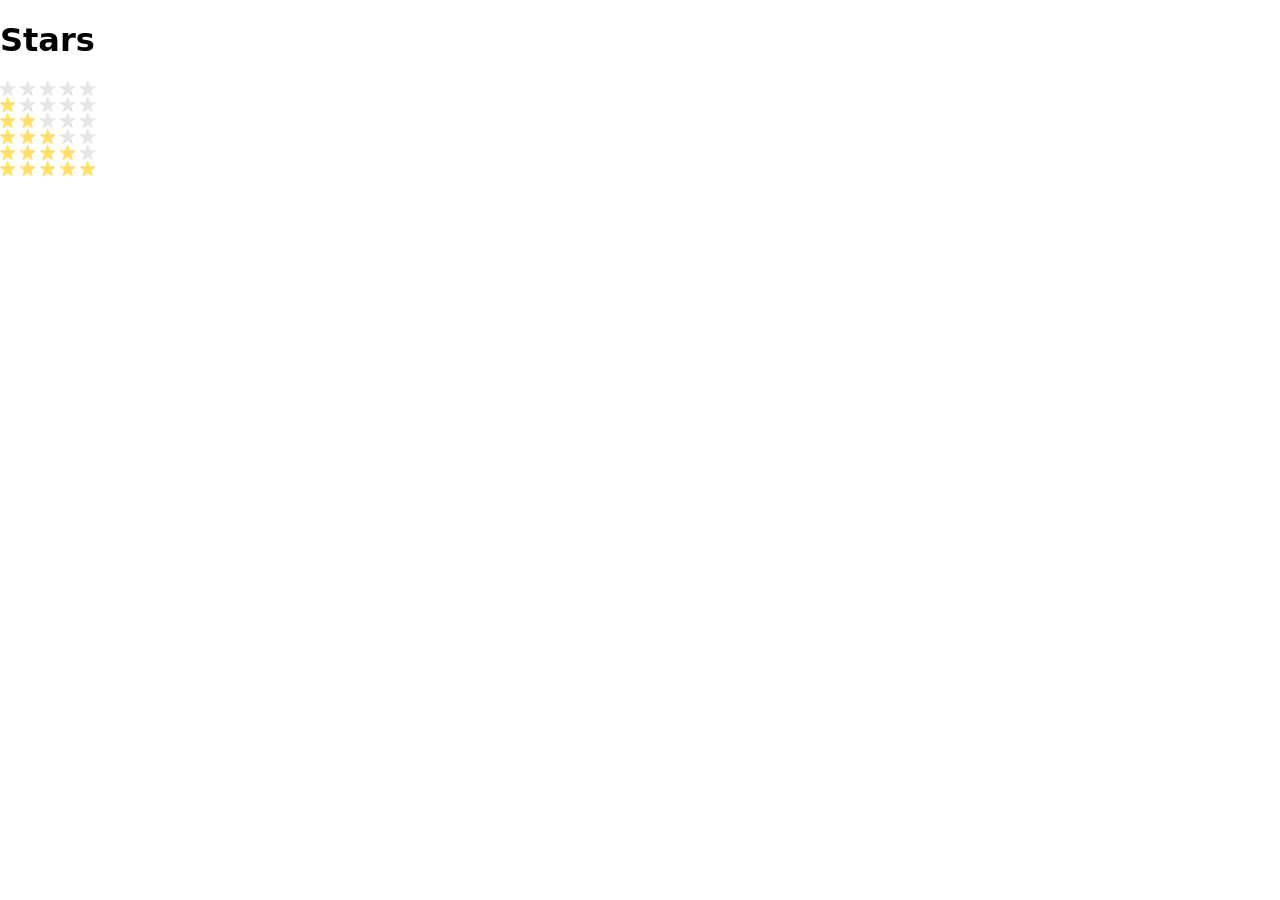
<file: index.html>
<!doctype html><html lang="en"><head><meta charset="utf-8"><meta name="viewport" content="width=device-width, user-scalable=no, initial-scale=1.0, maximum-scale=1.0, minimum-scale=1.0"><title>Stars</title><link rel="stylesheet" href="index.27625fc4.css"></head><body> <h1>Stars</h1> <div class="stars stars--0"> <div class="stars__star"></div> <div class="stars__star"></div> <div class="stars__star"></div> <div class="stars__star"></div> <div class="stars__star"></div> </div> <div class="stars stars--1"> <div class="stars__star"></div> <div class="stars__star"></div> <div class="stars__star"></div> <div class="stars__star"></div> <div class="stars__star"></div> </div> <div class="stars stars--2"> <div class="stars__star"></div> <div class="stars__star"></div> <div class="stars__star"></div> <div class="stars__star"></div> <div class="stars__star"></div> </div> <div class="stars stars--3"> <div class="stars__star"></div> <div class="stars__star"></div> <div class="stars__star"></div> <div class="stars__star"></div> <div class="stars__star"></div> </div> <div class="stars stars--4"> <div class="stars__star"></div> <div class="stars__star"></div> <div class="stars__star"></div> <div class="stars__star"></div> <div class="stars__star"></div> </div> <div class="stars stars--5"> <div class="stars__star"></div> <div class="stars__star"></div> <div class="stars__star"></div> <div class="stars__star"></div> <div class="stars__star"></div> </div> </body></html>
</file>
<file: index.27625fc4.css>
.stars{align-items:center;display:flex}.stars__star{background-image:url(star.822d561e.svg);background-repeat:no-repeat;background-size:contain;width:16px;height:16px;margin-right:4px}.stars__star:last-child{margin-right:0}.stars--1 .stars__star:nth-child(-n+1),.stars--2 .stars__star:nth-child(-n+2),.stars--3 .stars__star:nth-child(-n+3),.stars--4 .stars__star:nth-child(-n+4),.stars--5 .stars__star:nth-child(-n+5){background-image:url(star-active.edda4c43.svg)}html,body{margin:0;font-family:Inter,system-ui,sans-serif}
/*# sourceMappingURL=index.27625fc4.css.map */
</file>
